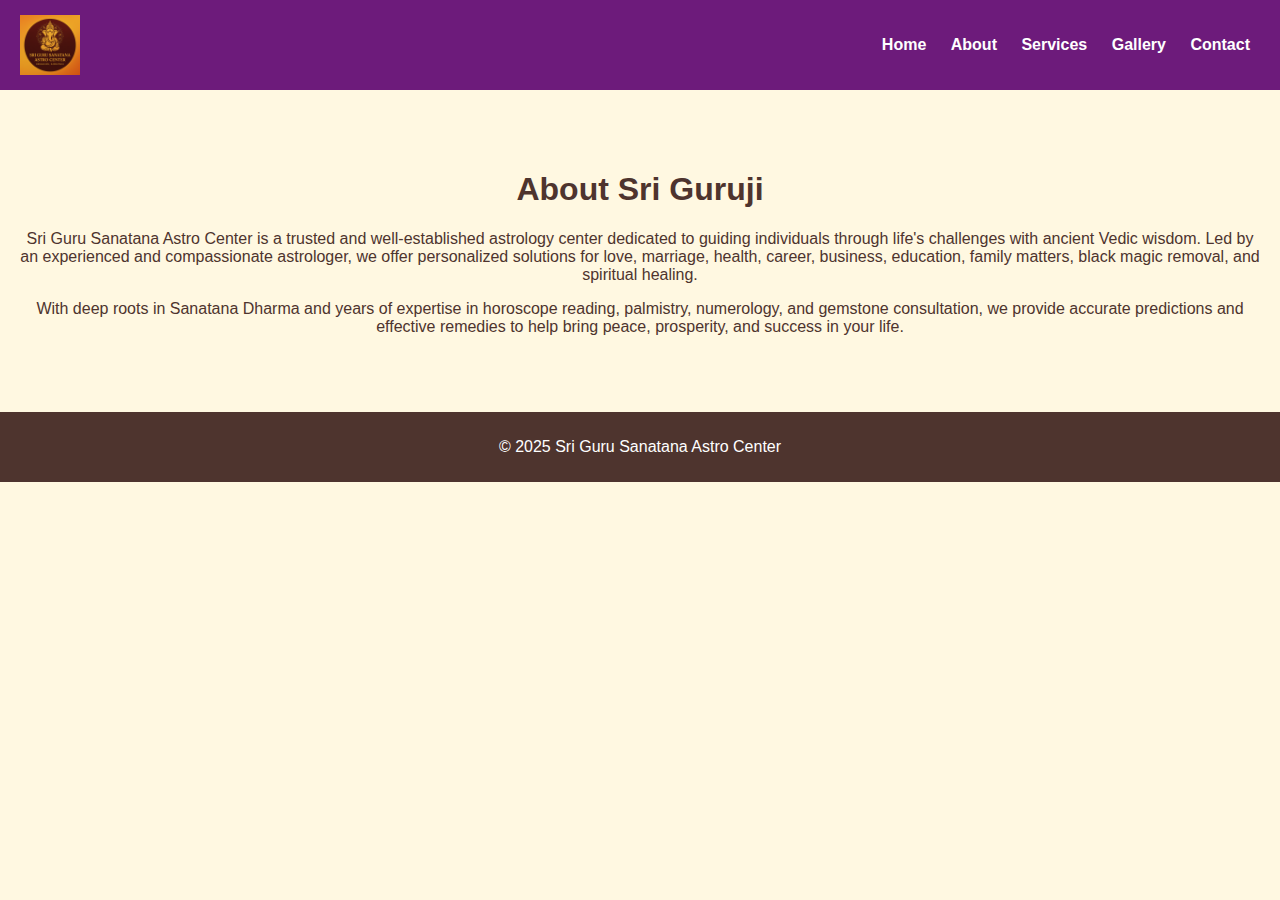
<file: about.html>
<!DOCTYPE html>
<html lang="en">
<head>
  <meta charset="UTF-8">
  <title>About Guruji - Sri Guru Sanatana Astro Center</title>
  <link rel="stylesheet" href="assets/styles.css">
  <meta name="viewport" content="width=device-width, initial-scale=1.0">
</head>
<body>
  <header>
    <img src="assets/logo.png" class="logo" alt="Astro Logo">
    <nav>
      <a href="index.html">Home</a>
      <a href="about.html">About</a>
      <a href="services.html">Services</a>
      <a href="gallery.html">Gallery</a>
      <a href="contact.html">Contact</a>
    </nav>
  </header>
  <main class="hero">
    <h1>About Sri Guruji</h1>
    <p>Sri Guru Sanatana Astro Center is a trusted and well-established astrology center dedicated to guiding individuals through life's challenges with ancient Vedic wisdom. Led by an experienced and compassionate astrologer, we offer personalized solutions for love, marriage, health, career, business, education, family matters, black magic removal, and spiritual healing.</p>
    <p>With deep roots in Sanatana Dharma and years of expertise in horoscope reading, palmistry, numerology, and gemstone consultation, we provide accurate predictions and effective remedies to help bring peace, prosperity, and success in your life.</p>
  </main>
  <footer>
    <p>&copy; 2025 Sri Guru Sanatana Astro Center</p>
  </footer>
</body>
</html>
</file>
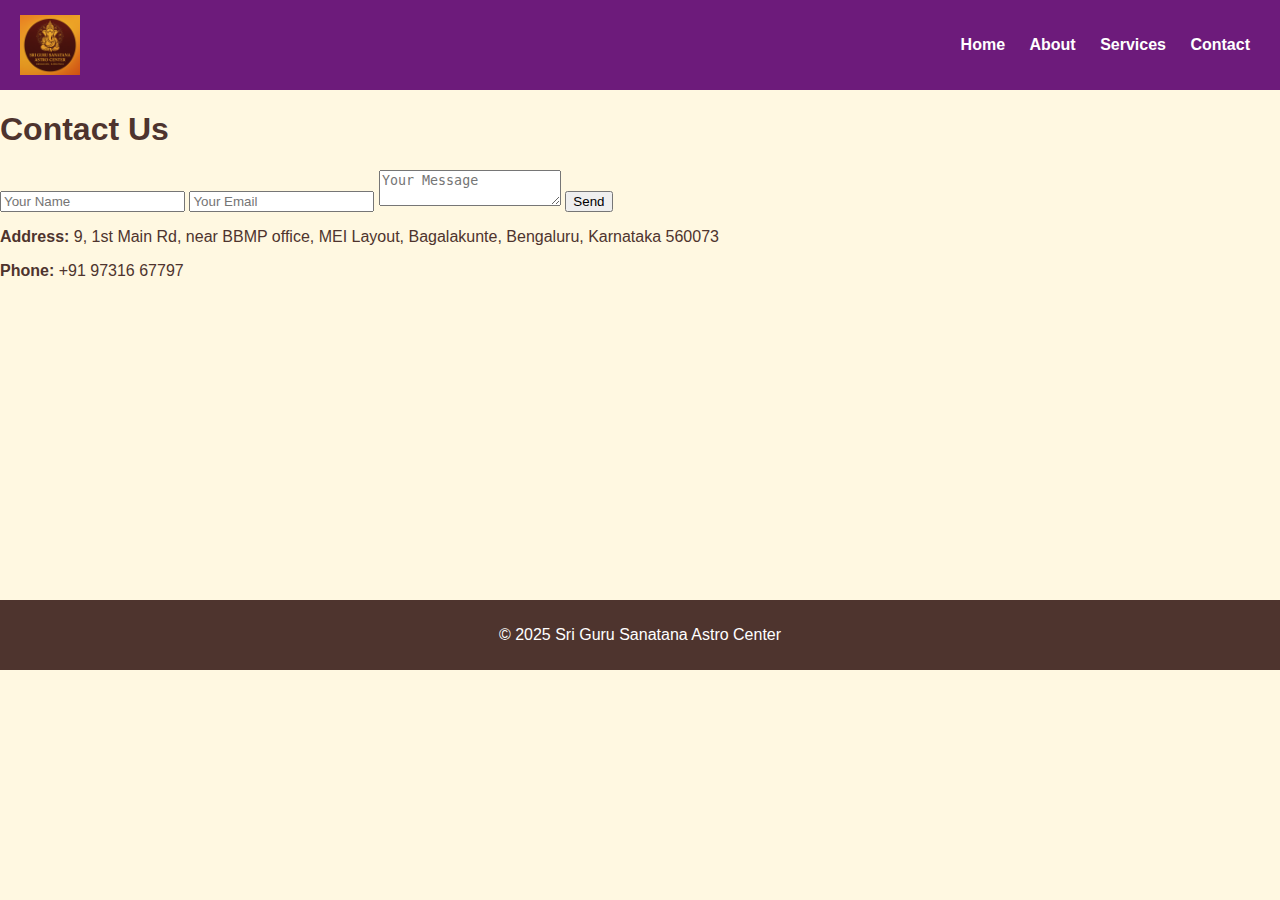
<file: contact.html>
<!DOCTYPE html>
<html lang="en">
<head>
    <meta charset="UTF-8">
    <meta name="viewport" content="width=device-width, initial-scale=1.0">
    <title>Contact Us</title>
    <link rel="stylesheet" href="assets/styles.css">
</head>
<body>
    <header>
        <img src="assets/logo.png" alt="Logo" class="logo">
        <nav>
            <a href="index.html">Home</a>
            <a href="about.html">About</a>
            <a href="services.html">Services</a>
            <a href="contact.html">Contact</a>
        </nav>
    </header>
    <main>
        <h1>Contact Us</h1>
        <form name="contact" method="POST" data-netlify="true">
            <input type="text" name="name" placeholder="Your Name" required>
            <input type="email" name="email" placeholder="Your Email" required>
            <textarea name="message" placeholder="Your Message" required></textarea>
            <button type="submit">Send</button>
        </form>
        <p><strong>Address:</strong> 9, 1st Main Rd, near BBMP office, MEI Layout, Bagalakunte, Bengaluru, Karnataka 560073</p>
        <p><strong>Phone:</strong> +91 97316 67797</p>
        <iframe src="https://www.google.com/maps?q=9,+1st+Main+Rd,+near+BBMP+office,+MEI+Layout,+Bagalakunte,+Bengaluru,+Karnataka+560073&output=embed" width="100%" height="300" style="border:0;" allowfullscreen></iframe>
    </main>
    <footer>
        <p>&copy; 2025 Sri Guru Sanatana Astro Center</p>
    </footer>
</body>
</html>
</file>
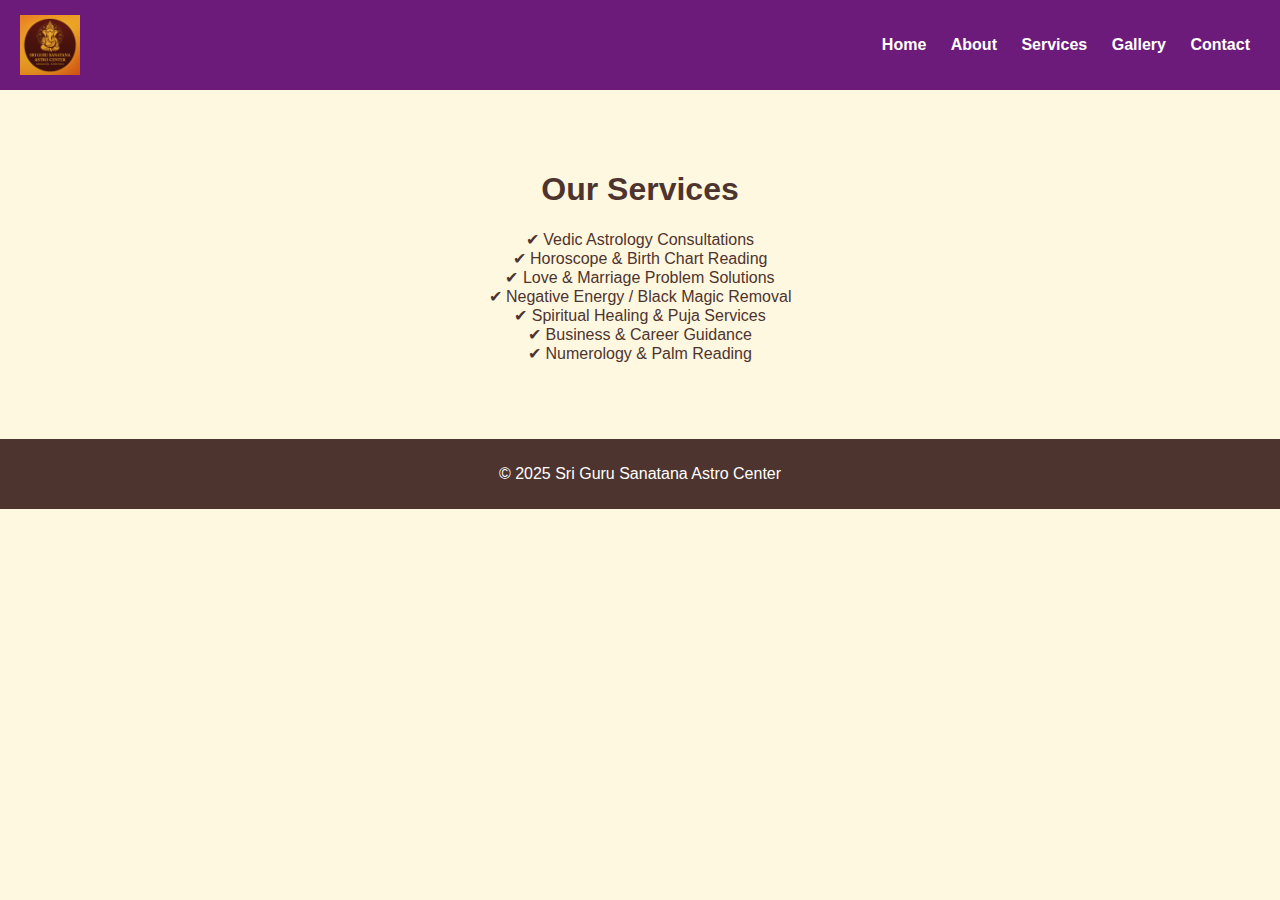
<file: services.html>
<!DOCTYPE html>
<html lang="en">
<head>
  <meta charset="UTF-8">
  <title>Services - Sri Guru Sanatana Astro Center</title>
  <link rel="stylesheet" href="assets/styles.css">
  <meta name="viewport" content="width=device-width, initial-scale=1.0">
</head>
<body>
  <header>
    <img src="assets/logo.png" class="logo" alt="Astro Logo">
    <nav>
      <a href="index.html">Home</a>
      <a href="about.html">About</a>
      <a href="services.html">Services</a>
      <a href="gallery.html">Gallery</a>
      <a href="contact.html">Contact</a>
    </nav>
  </header>
  <main class="hero">
    <h1>Our Services</h1>
    <ul style="text-align: center; list-style: none; padding: 0;">
      <li>✔ Vedic Astrology Consultations</li>
      <li>✔ Horoscope & Birth Chart Reading</li>
      <li>✔ Love & Marriage Problem Solutions</li>
      <li>✔ Negative Energy / Black Magic Removal</li>
      <li>✔ Spiritual Healing & Puja Services</li>
      <li>✔ Business & Career Guidance</li>
      <li>✔ Numerology & Palm Reading</li>
    </ul>
  </main>
  <footer>
    <p>&copy; 2025 Sri Guru Sanatana Astro Center</p>
  </footer>
</body>
</html>
</file>
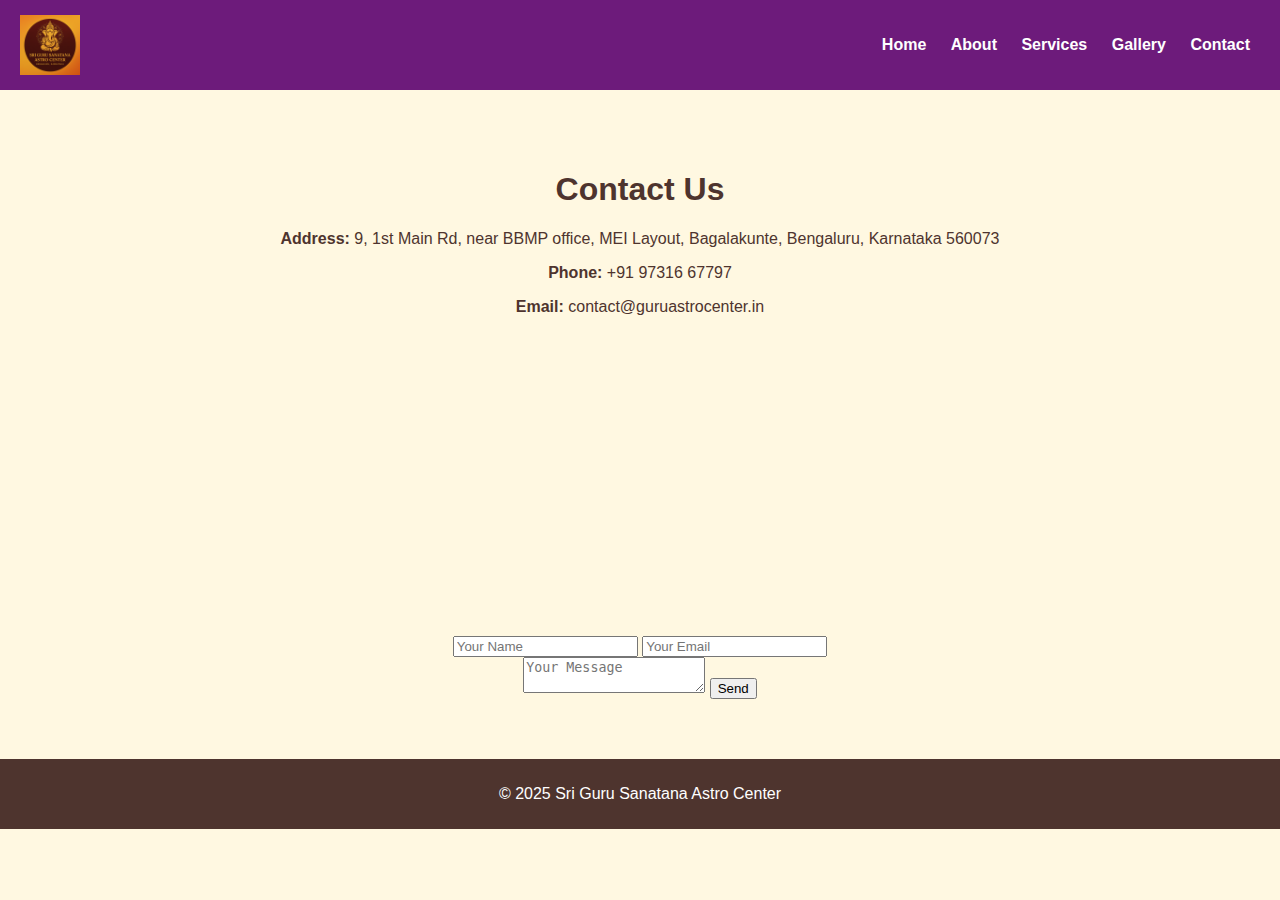
<file: sri-guru-astro-animated/contact.html>
<!DOCTYPE html>
<html lang="en">
<head>
  <meta charset="UTF-8">
  <title>Contact - Sri Guru Sanatana Astro Center</title>
  <link rel="stylesheet" href="assets/styles.css">
  <meta name="viewport" content="width=device-width, initial-scale=1.0">
</head>
<body>
  <header>
    <img src="assets/logo.png" class="logo" alt="Astro Logo">
    <nav>
      <a href="index.html">Home</a>
      <a href="about.html">About</a>
      <a href="services.html">Services</a>
      <a href="gallery.html">Gallery</a>
      <a href="contact.html">Contact</a>
    </nav>
  </header>
  <main class="hero">
    <h1>Contact Us</h1>
    <p><strong>Address:</strong> 9, 1st Main Rd, near BBMP office, MEI Layout, Bagalakunte, Bengaluru, Karnataka 560073</p>
    <p><strong>Phone:</strong> +91 97316 67797</p>
    <p><strong>Email:</strong> contact@guruastrocenter.in</p>
    <iframe src="https://www.google.com/maps?q=9,+1st+Main+Rd,+Bagalakunte,+Bangalore&output=embed" width="100%" height="300" style="border:0;" allowfullscreen></iframe>
    <form name="contact" method="POST" data-netlify="true" style="max-width: 400px; margin: auto;">
      <input type="text" name="name" placeholder="Your Name" required>
      <input type="email" name="email" placeholder="Your Email" required>
      <textarea name="message" placeholder="Your Message" required></textarea>
      <button type="submit">Send</button>
    </form>
  </main>
  <footer>
    <p>&copy; 2025 Sri Guru Sanatana Astro Center</p>
  </footer>
</body>
</html>
</file>
<file: assets/styles.css>
body {
  font-family: 'Segoe UI', sans-serif;
  background-color: #fff8e1;
  margin: 0;
  padding: 0;
  color: #4e342e;
}
header {
  background: #6d1b7b;
  padding: 15px 20px;
  display: flex;
  align-items: center;
  justify-content: space-between;
}
.logo {
  height: 60px;
}
nav a {
  color: white;
  margin: 0 10px;
  text-decoration: none;
  font-weight: bold;
}
.hero {
  text-align: center;
  background-image: url('https://www.transparenttextures.com/patterns/stardust.png');
  background-size: cover;
  padding: 60px 20px;
  animation: fadeIn 2s ease-out;
}
.hero img {
  border-radius: 10px;
  width: 200px;
  box-shadow: 0 0 15px rgba(0,0,0,0.15);
}
footer {
  background: #4e342e;
  color: white;
  text-align: center;
  padding: 10px;
}
.whatsapp {
  position: fixed;
  bottom: 20px;
  right: 20px;
  width: 55px;
  height: 55px;
  z-index: 1000;
}
@keyframes fadeIn {
  from { opacity: 0; transform: translateY(30px); }
  to { opacity: 1; transform: translateY(0); }
}

.zodiac-container {
  position: fixed;
  top: 0;
  left: 0;
  width: 100%;
  height: 100%;
  pointer-events: none;
  overflow: hidden;
  z-index: 0;
}

.zodiac {
  position: absolute;
  font-size: 30px;
  opacity: 0.15;
  color: #6d1b7b;
  animation: floatZodiac 10s infinite ease-in-out;
}

@keyframes floatZodiac {
  0%   { transform: translateY(0) scale(1); opacity: 0.2; }
  50%  { transform: translateY(-20px) scale(1.2); opacity: 0.6; }
  100% { transform: translateY(0) scale(1); opacity: 0.2; }
}
</file>
<file: sri-guru-astro-animated/assets/styles.css>
body {
  font-family: 'Segoe UI', sans-serif;
  background-color: #fff8e1;
  margin: 0;
  padding: 0;
  color: #4e342e;
}
header {
  background: #6d1b7b;
  padding: 15px 20px;
  display: flex;
  align-items: center;
  justify-content: space-between;
}
.logo {
  height: 60px;
}
nav a {
  color: white;
  margin: 0 10px;
  text-decoration: none;
  font-weight: bold;
}
.hero {
  text-align: center;
  background-image: url('https://www.transparenttextures.com/patterns/stardust.png');
  background-size: cover;
  padding: 60px 20px;
  animation: fadeIn 2s ease-out;
}
.hero img {
  border-radius: 10px;
  width: 200px;
  box-shadow: 0 0 15px rgba(0,0,0,0.15);
}
footer {
  background: #4e342e;
  color: white;
  text-align: center;
  padding: 10px;
}
.whatsapp {
  position: fixed;
  bottom: 20px;
  right: 20px;
  width: 55px;
  height: 55px;
  z-index: 1000;
}
@keyframes fadeIn {
  from { opacity: 0; transform: translateY(30px); }
  to { opacity: 1; transform: translateY(0); }
}

.zodiac-container {
  position: fixed;
  top: 0;
  left: 0;
  width: 100%;
  height: 100%;
  pointer-events: none;
  overflow: hidden;
  z-index: 0;
}

.zodiac {
  position: absolute;
  font-size: 30px;
  opacity: 0.15;
  color: #6d1b7b;
  animation: floatZodiac 10s infinite ease-in-out;
}

@keyframes floatZodiac {
  0%   { transform: translateY(0) scale(1); opacity: 0.2; }
  50%  { transform: translateY(-20px) scale(1.2); opacity: 0.6; }
  100% { transform: translateY(0) scale(1); opacity: 0.2; }
}
</file>
